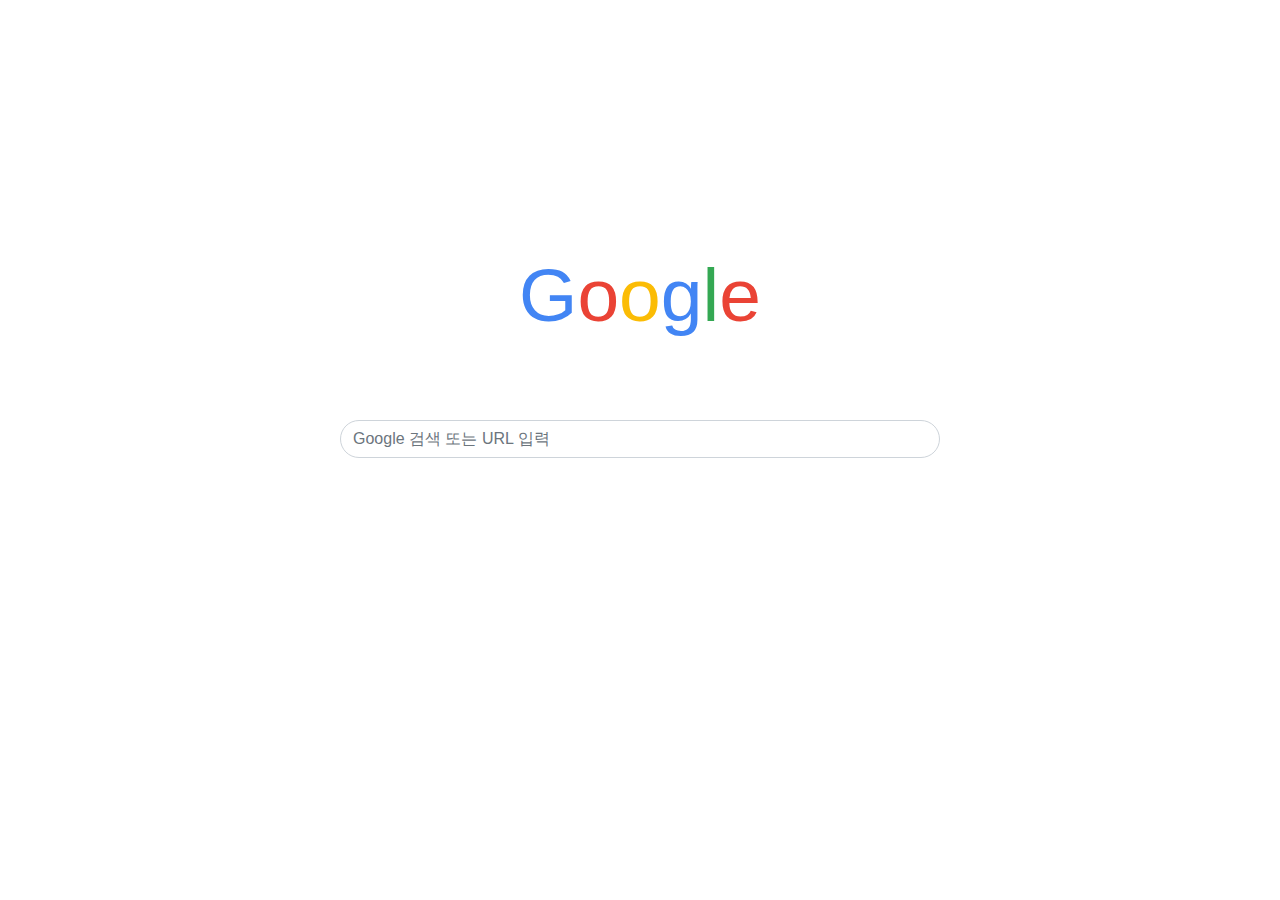
<file: clone_google/index.html>
<!DOCTYPE html>
<html lang="ko">
<head>
    <meta charset="UTF-8">
    <meta name="viewport" content="width=device-width, initial-scale=1.0">
    <title>Google</title>
    <link rel="stylesheet" href="https://stackpath.bootstrapcdn.com/bootstrap/4.4.1/css/bootstrap.min.css" integrity="sha384-Vkoo8x4CGsO3+Hhxv8T/Q5PaXtkKtu6ug5TOeNV6gBiFeWPGFN9MuhOf23Q9Ifjh" crossorigin="anonymous">
    <link rel="stylesheet" href="style.css">
</head>
<body>
    <h1>
        <span>G</span><span>o</span><span>o</span><span>g</span><span>l</span><span>e</span>
    </h1>

    <form action="https://www.google.com/search" method="GET">
        <div class="mx-auto search_bar input-group mb-3">
            <input name="q" type="search" class="rounded-pill form-control" placeholder="Google 검색 또는 URL 입력" aria-label="Search" aria-describedby="basic-addon2">
        </div>
    </form>
    
</body>
</html>
</file>
<file: clone_google/style.css>
h1{
    text-align: center;
    padding-top: 250px;
    font-size: 75px;
}

h1 span:nth-child(1) {
    color : #4285f4;
}
h1 span:nth-child(2) {
    color : #ea4335;
}
h1 span:nth-child(3) {
    color : #fbbc05;
}
h1 span:nth-child(4) {
    color : #4285f4;
}
h1 span:nth-child(5) {
    color : #34a853;
}
h1 span:nth-child(6) {
    color : #ea4335;
}

.search_bar{
    width: 600px;
    margin-top: 80px;
}
</file>
